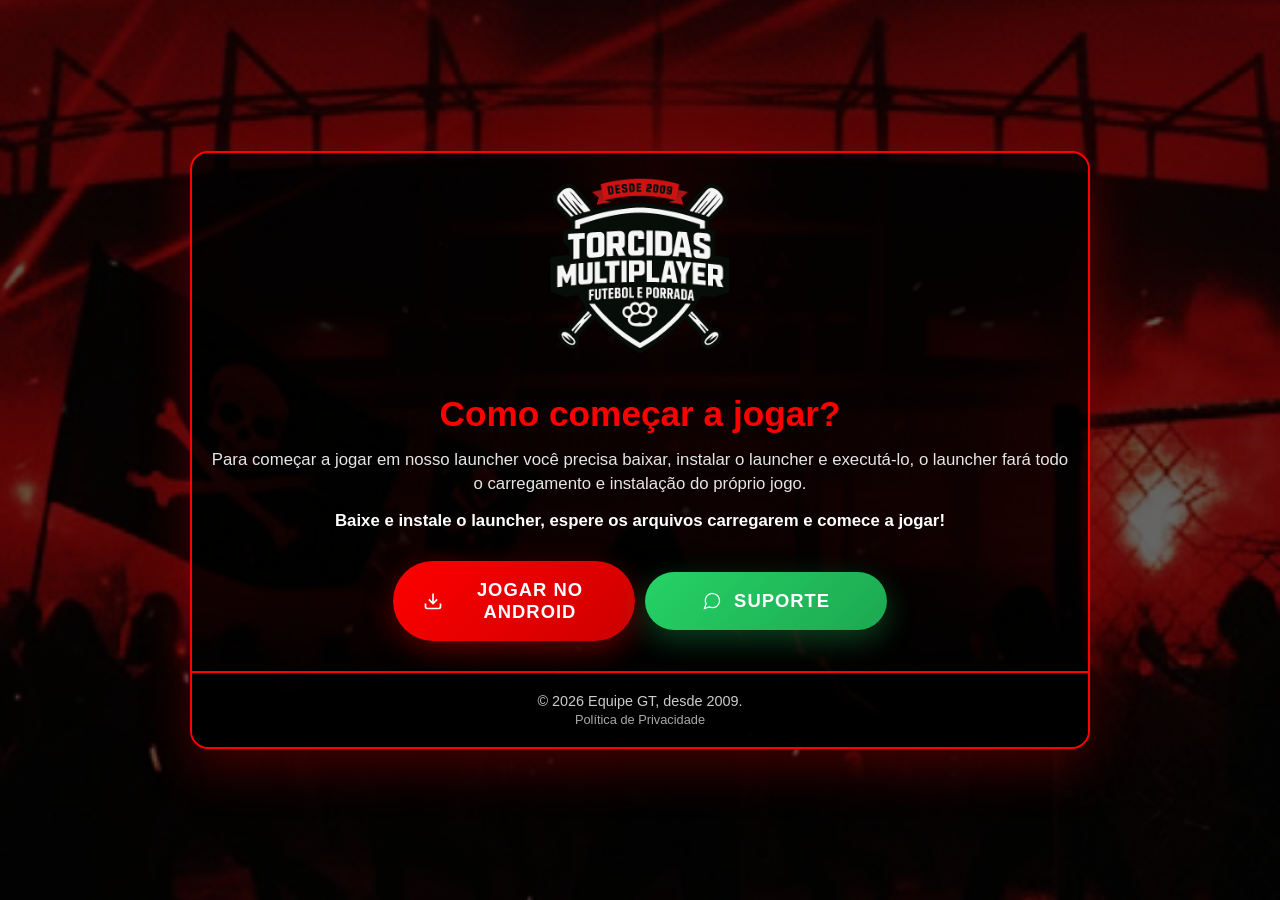
<file: index.html>
<!DOCTYPE html>
<html lang="pt-BR">
<head>
    <meta charset="UTF-8">
    <meta name="viewport" content="width=device-width, initial-scale=1.0">
    <title>Como começar - Equipe GT</title>
    <link rel="stylesheet" href="css/styles.css">
    <meta name="description" content="Como começar a jogar Torcidas Multiplayer - instruções rápidas para instalar o launcher e começar a jogar no Android">
</head>
<body>
    <div class="container">
        <div class="logo-top">
            <img src="images/logo att.png" alt="Equipe GT - Logo" class="logo-top-img">
        </div>
        <main>
            <section class="hero">
                <h1 class="title">Como começar a jogar?</h1>
                <p class="lead">Para começar a jogar em nosso launcher você precisa baixar, instalar o launcher e executá-lo, o launcher fará todo o carregamento e instalação do próprio jogo.</p>
                <p class="instruction">Baixe e instale o launcher, espere os arquivos carregarem e comece a jogar!</p>

                <div class="download-btn-container">
                    <a href="https://github.com/Foqsz/torcidasmultiplayer-mobile-tutorial/releases/download/TMV1/torcidasmultiplayer.apk"
                       class="download-btn"
                       target="_blank" rel="noopener noreferrer">
                        <svg class="download-icon" viewBox="0 0 24 24" fill="none" stroke="currentColor" stroke-width="2" aria-hidden="true">
                            <path d="M21 15v4a2 2 0 0 1-2 2H5a2 2 0 0 1-2-2v-4"></path>
                            <polyline points="7 10 12 15 17 10"></polyline>
                            <line x1="12" y1="15" x2="12" y2="3"></line>
                        </svg>
                        JOGAR NO ANDROID
                    </a>

                    <a href="https://chat.whatsapp.com/Hjz9HY4VNia0Hq8khgWaqw"
                       class="support-btn"
                       target="_blank" rel="noopener noreferrer">
                        <svg class="support-icon" viewBox="0 0 24 24" fill="none" stroke="currentColor" stroke-width="1.5" aria-hidden="true">
                            <path d="M21 11.5a8.38 8.38 0 0 1-.9 3.8 8.5 8.5 0 0 1-7.6 4.7 8.38 8.38 0 0 1-3.8-.9L3 21l1.9-5.7a8.38 8.38 0 0 1-.9-3.8 8.5 8.5 0 0 1 4.7-7.6 8.38 8.38 0 0 1 3.8-.9h.5a8.48 8.48 0 0 1 8 8v.5z"></path>
                        </svg>
                        SUPORTE
                    </a>
                </div>
            </section>
        </main>

        <footer>
            <p>&copy; 2026 Equipe GT, desde 2009.</p>
            <p class="footer-meta"><a href="https://foqsz.github.io/torcidasmultiplayer-politica-de-privacidade/" target="_blank" rel="noopener noreferrer" class="privacy-link">Política de Privacidade</a></p>
        </footer>
    </div>
</body>
</html>
</file>
<file: css/styles.css>
* {
    margin: 0;
    padding: 0;
    box-sizing: border-box;
}

html, body {
    height: 100%;
}

body {
    font-family: -apple-system, BlinkMacSystemFont, 'Segoe UI', Roboto, Oxygen, Ubuntu, Cantarell, sans-serif;
    /* Background image with dark overlay for readability. Path is relative to css/styles.css */
    background-image: linear-gradient(rgba(0,0,0,0.6), rgba(0,0,0,0.6)), url("../images/gt bg.png");
    background-size: cover;
    background-position: center center;
    background-repeat: no-repeat;
    background-attachment: scroll; /* evita problemas em mobile */
    color: #ffffff;
    min-height: 100vh;
    display: flex;
    justify-content: center;
    align-items: center; /* centralizar conteúdo verticalmente */
    padding: 6px; /* reduzir padding geral para evitar overflow */
}

/* Fallback solid gradient for browsers that can't load the image */
@supports not (background-image: linear-gradient(red, red)) {
    body {
        background: linear-gradient(135deg, #1a1a1a 0%, #2d0000 100%);
    }
}

.container {
    max-width: 900px;
    width: 100%;
    background: rgba(0, 0, 0, 0.75);
    border-radius: 18px;
    box-shadow: 0 18px 50px rgba(255, 0, 0, 0.25);
    overflow: hidden;
    border: 2px solid #ff0000;
    display: flex;
    flex-direction: column;
    justify-content: space-between; /* manter footer embaixo */
    /* min-height: 100vh; garantir que o container preencha a tela */
}

/* Top logo (small) */
.logo-top {
    display: flex;
    justify-content: center;
    align-items: center;
    padding-top: 6px;
    padding-bottom: 4px;
}

.logo-top-img {
    max-width: 220px;
    width: 60%;
    height: auto;
    display: block;
}

@media (max-width: 480px) {
    .logo-top-img {
        max-width: 160px;
        width: 70%;
    }
}

.hero {
    padding: 12px 14px; /* reduzir padding para subir conteúdo */
    display: flex;
    flex-direction: column;
    align-items: center;
    justify-content: center;
    text-align: center;
    gap: 6px;
}

.title {
    color: #ff0000;
    font-size: clamp(1.6rem, 6vw, 2.2rem);
    text-transform: none;
    margin: 0 0 8px 0; /* remover margin-top e reduzir bottom */
    line-height: 1.1;
}

.lead {
    color: #e6e6e6;
    font-size: clamp(0.95rem, 3.5vw, 1.05rem);
    line-height: 1.45;
    margin-bottom: 8px;
}

.instruction {
    color: #fff;
    font-weight: 700;
    margin-bottom: 12px;
    font-size: clamp(0.98rem, 3.8vw, 1.05rem);
}

header h1 {
    font-size: clamp(1.8rem, 5vw, 3rem);
    font-weight: bold;
    text-transform: uppercase;
    letter-spacing: 2px;
    text-shadow: 3px 3px 6px rgba(0, 0, 0, 0.5);
    margin-bottom: 10px;
    line-height: 1.2;
}

.subtitle {
    font-size: clamp(2rem, 3vw, 1.2rem);
    opacity: 0.9;
    letter-spacing: 1px;
}

main {
    padding: 0;
    flex: 1; /* ocupar espaço disponível entre logo/top e footer */
    /* display: flex; */
    align-items: center;
    justify-content: center;
}

/* ícone small inline ao lado do texto DOWNLOAD */
.inline-download-icon {
    width: 14px;
    height: 14px;
    vertical-align: middle;
    margin-right: 6px;
}

.download-section h2 {
    color: #ff0000;
    font-size: clamp(1.5rem, 4vw, 2rem);
    margin-bottom: 15px;
    text-align: center;
    line-height: 1.3;
}

.description {
    text-align: center;
    font-size: clamp(1rem, 3vw, 1.1rem);
    margin-bottom: 30px;
    color: #ffffff;
    line-height: 1.5;
    text-shadow: 1px 1px 4px rgba(0, 0, 0, 0.6);
}

.steps {
    display: grid;
    gap: 10px; /* reduzir gap entre passos */
    margin-bottom: 40px;
}

.step {
    background: rgba(255, 0, 0, 0.1);
    border-left: 4px solid #ff0000;
    padding: 15px;
    border-radius: 10px;
    display: flex;
    align-items: center;
    gap: 15px;
    transition: all 0.3s ease;
    -webkit-tap-highlight-color: transparent;
}

.step:active {
    background: rgba(255, 0, 0, 0.25);
    transform: scale(0.98);
}

@media (min-width: 769px) {
    .step:hover {
        background: rgba(255, 0, 0, 0.2);
        transform: translateX(10px);
    }
}

.step-number {
    background: #ff0000;
    color: #ffffff;
    min-width: 45px;
    width: 45px;
    height: 45px;
    border-radius: 50%;
    display: flex;
    align-items: center;
    justify-content: center;
    font-size: clamp(1.2rem, 4vw, 1.5rem);
    font-weight: bold;
    flex-shrink: 0;
    box-shadow: 0 4px 15px rgba(255, 0, 0, 0.5);
}

.step p {
    font-size: clamp(0.95rem, 3vw, 1.1rem);
    line-height: 1.6;
}

.step strong {
    color: #ff0000;
}

.download-btn-container {
    display: flex;
    flex-direction: column;
    align-items: center;
    gap: 10px;
    text-align: center;
    margin: 12px 0 18px 0;
    padding: 0 6px;
}


.download-btn {
    display: inline-flex;
    align-items: center;
    justify-content: center;
    gap: 12px;
    background: linear-gradient(135deg, #ff0000 0%, #cc0000 100%);
    color: #ffffff;
    padding: clamp(12px, 3vw, 18px) clamp(20px, 6vw, 30px);
    font-size: clamp(1rem, 4vw, 1.15rem);
    font-weight: 800;
    text-decoration: none;
    border-radius: 50px;
    box-shadow: 0 10px 30px rgba(255, 0, 0, 0.35);
    transition: all 0.25s ease;
    text-transform: uppercase;
    letter-spacing: 1px;
    width: 100%;
    max-width: 420px;
    text-align: center;
}

.download-btn:active {
    transform: translateY(-2px);
}

@media (min-width: 769px) {
    .download-btn-container {
        flex-direction: row;
        justify-content: center;
    }

    .download-btn:hover {
        transform: translateY(-5px);
        box-shadow: 0 15px 40px rgba(255, 0, 0, 0.6);
        background: linear-gradient(135deg, #cc0000 0%, #ff0000 100%);
    }

    .download-btn:active {
        transform: translateY(-2px);
    }
}

.download-icon {
    width: 20px;
    height: 20px;
    flex-shrink: 0;
}

/* Botão Suporte (WhatsApp) */
.support-btn {
    display: inline-flex;
    align-items: center;
    justify-content: center;
    gap: 12px;
    background: linear-gradient(135deg, #25D366 0%, #1DA851 100%);
    color: #ffffff;
    padding: clamp(12px, 3vw, 18px) clamp(20px, 6vw, 30px);
    font-size: clamp(1rem, 4vw, 1.15rem);
    font-weight: 800;
    text-decoration: none;
    border-radius: 50px;
    box-shadow: 0 10px 30px rgba(37, 211, 102, 0.3);
    transition: all 0.25s ease;
    text-transform: uppercase;
    letter-spacing: 1px;
    width: 100%;
    max-width: 420px;
    text-align: center;
}

.support-btn:active {
    transform: translateY(-2px);
}

@media (min-width: 769px) {
    .support-btn:hover {
        transform: translateY(-5px);
        box-shadow: 0 15px 40px rgba(37, 211, 102, 0.4);
        background: linear-gradient(135deg, #1DA851 0%, #25D366 100%);
    }

    .support-btn:active {
        transform: translateY(-2px);
    }
}

.support-icon {
    width: 20px;
    height: 20px;
    flex-shrink: 0;
}

/* footer */
footer {
    background: rgba(0, 0, 0, 0.45);
    padding: 14px 12px;
    text-align: center;
    border-top: 1px solid rgba(255,0,0,0.18);
}

footer p { color: #ccc; font-size: 0.85rem; }

.footer-meta { margin-top: 4px; }
.privacy-link { color: rgba(255,255,255,0.75); font-size: 0.78rem; text-decoration: none; }
.privacy-link:hover { text-decoration: underline; opacity: 1; }

/* Botão de vídeo tutorial: usar o mesmo visual do botão principal de download */
.video-btn {
    display: inline-flex;
    align-items: center;
    justify-content: center;
    gap: 15px;
    background: linear-gradient(135deg, #ff0000 0%, #cc0000 100%);
    color: #ffffff;
    padding: 18px 30px;
    font-size: clamp(1rem, 3.5vw, 1.3rem);
    font-weight: bold;
    text-decoration: none;
    border-radius: 50px;
    box-shadow: 0 10px 30px rgba(255, 0, 0, 0.4);
    transition: all 0.3s ease;
    text-transform: uppercase;
    letter-spacing: 0.5px;
    width: 100%;
    max-width: 450px;
    text-align: center;
    -webkit-tap-highlight-color: transparent;
    touch-action: manipulation;
}

.video-btn:active {
    transform: scale(0.95);
    box-shadow: 0 5px 20px rgba(255, 0, 0, 0.5);
}

@media (min-width: 769px) {
    .video-btn:hover {
        transform: translateY(-5px);
        box-shadow: 0 15px 40px rgba(255, 0, 0, 0.6);
        background: linear-gradient(135deg, #cc0000 0%, #ff0000 100%);
    }

    .video-btn:active {
        transform: translateY(-2px);
    }

    .video-btn {
        max-width: 300px;
    }
}

.video-icon {
    width: 28px;
    height: 28px;
    flex-shrink: 0;
    animation: bounce 2s infinite;
}

@keyframes bounce {
    0%, 100% {
        transform: translateY(0);
    }
    50% {
        transform: translateY(-10px);
    }
}

.info-box {
    background: rgba(255, 0, 0, 0.1);
    border: 2px solid #ff0000;
    border-radius: 15px;
    padding: 20px;
    margin-top: 30px;
}

.info-box h3 {
    color: #ff0000;
    font-size: clamp(1.2rem, 4vw, 1.5rem);
    margin-bottom: 15px;
    line-height: 1.3;
}

.info-box ul {
    list-style: none;
    padding-left: 0;
}

.info-box ul li {
    padding: 10px 0;
    font-size: clamp(0.95rem, 3vw, 1.1rem);
    border-bottom: 1px solid rgba(255, 0, 0, 0.2);
    line-height: 1.5;
}

.info-box ul li:last-child {
    border-bottom: none;
}

.info-box ul li::before {
    content: "▸ ";
    color: #ff0000;
    font-weight: bold;
    margin-right: 8px;
}

footer {
    background: rgba(0, 0, 0, 0.5);
    padding: 20px;
    text-align: center;
    border-top: 2px solid #ff0000;
}

footer p {
    color: #cccccc;
    font-size: 0.9rem;
}

.footer-meta {
    margin-top: 2px; /* reduzir espaço entre linhas do footer */
}

.privacy-link {
    color: rgba(255,255,255,0.78);
    font-size: 0.8rem;
    text-decoration: none;
    opacity: 0.85;
}

.privacy-link:hover {
    opacity: 1;
    text-decoration: underline;
}

/* Responsividade Mobile-First */
@media (max-width: 768px) {
    body {
        padding: 5px;
    }

    .container {
        border-radius: 15px;
    }

    header {
        padding: 25px 15px;
    }

    .logo {
        max-width: 200px;
    }

    main {
        padding: 25px 15px;
    }

    .steps {
        gap: 15px;
    }

    .step {
        padding: 12px;
        gap: 12px;
    }

    .download-btn-container {
        margin: 30px 0;
    }

    .download-btn {
        padding: 16px 25px;
        gap: 10px;
    }

    .download-icon {
        width: 24px;
        height: 24px;
    }

    .info-box {
        padding: 15px;
    }

    footer {
        padding: 15px;
    }

    footer p {
        font-size: 0.85rem;
    }
}

@media (max-width: 480px) {
    body {
        padding: 5px;
    }

    header {
        padding: 20px 12px;
    }

    .logo {
        max-width: 160px;
    }

    header h1 {
        letter-spacing: 1px;
    }

    main {
        padding: 20px 12px;
    }

    .steps {
        gap: 12px;
    }

    .step {
        padding: 10px;
        gap: 10px;
    }

    .step-number {
        min-width: 40px;
        width: 40px;
        height: 40px;
    }

    .download-btn {
        padding: 14px 20px;
        border-radius: 40px;
    }

    .info-box {
        padding: 12px;
        border-radius: 12px;
    }
}

/* Otimizações para telas muito pequenas */
@media (max-width: 360px) {
    .container {
        border-radius: 10px;
    }

    .logo {
        max-width: 120px;
    }

    .step {
        padding: 8px;
    }

    .download-btn {
        padding: 12px 18px;
        font-size: 0.9rem;
    }
}

/* Suporte para landscape em mobile */
@media (max-height: 600px) and (orientation: landscape) {
    body {
        align-items: flex-start;
        padding: 10px;
    }

    header {
        padding: 20px 15px;
    }

    .logo {
        max-width: 100px;
    }

    main {
        padding: 20px 15px;
    }

    .download-btn-container {
        margin: 25px 0;
    }
}
</file>
